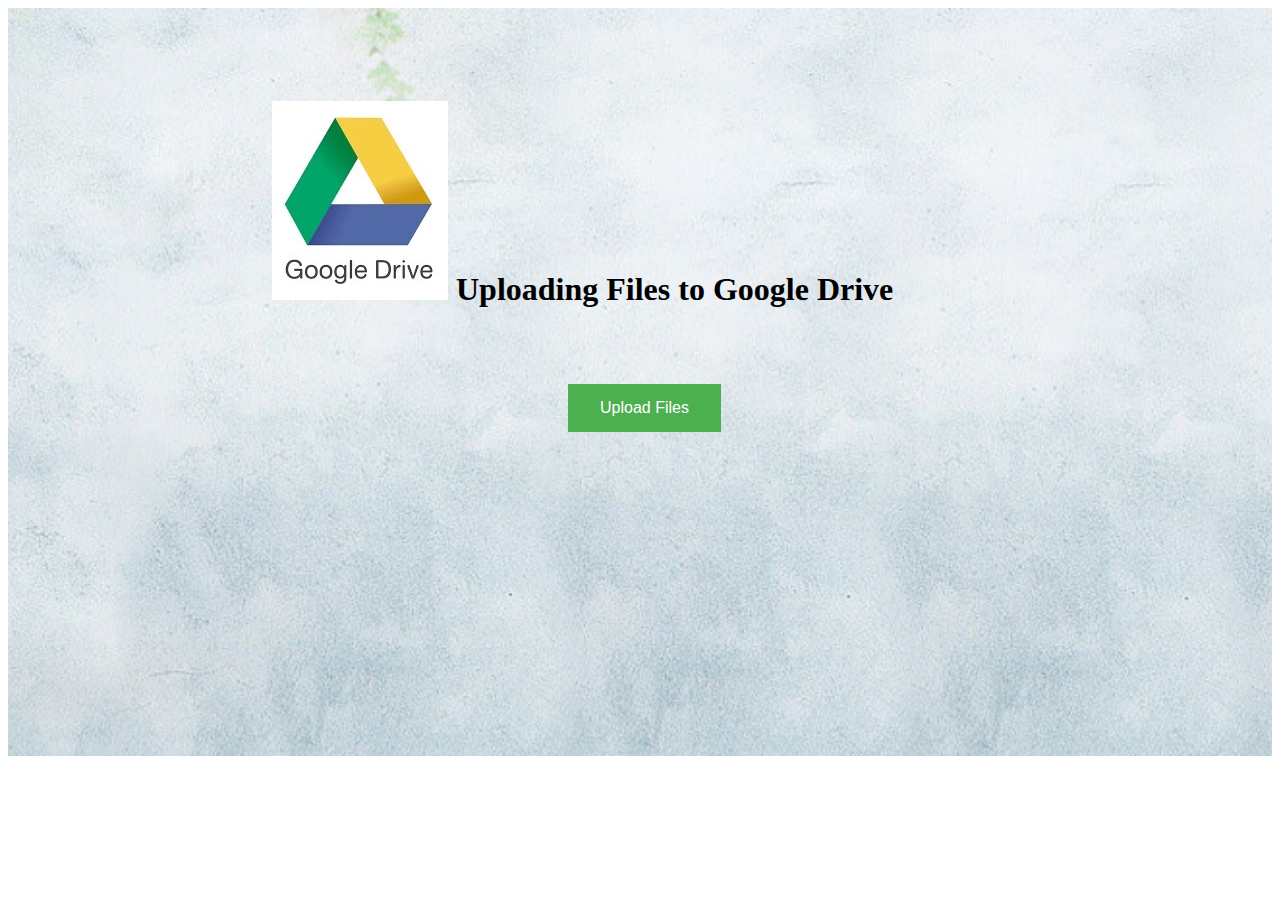
<file: index.html>
<!DOCTYPE HTML>
<html>
<head>
    <meta charset="utf-8"/>
    <meta http-equiv="X-UA-Compatible" content="IE=edge">
    <link rel="stylesheet" href="index.css">
    <title>Uploading Files to Google Drive</title>
    <meta name="viewport" content="width=device-width,initial-scale=1">
    <script src="https://ajax.googleapis.com/ajax/libs/jquery/3.3.1/jquery.min.js"></script>
    <script src="main.js"></script>
</head>

<body>
    <div style="background-image: url('images/background.png');">
    <div><br/><br/><br/><br/>
        <h1>&nbsp;&nbsp;&nbsp;&nbsp;&nbsp;&nbsp;&nbsp;&nbsp;&nbsp;&nbsp;&nbsp;&nbsp;&nbsp;&nbsp;&nbsp;&nbsp;&nbsp;&nbsp;&nbsp;
        &nbsp;&nbsp;&nbsp;&nbsp;&nbsp;&nbsp;&nbsp;&nbsp;&nbsp;&nbsp;&nbsp;&nbsp;
        
        <img src="images/Drive1.jpg" alt="Uploading Files to Google Drive">
        <b>Uploading Files to Google Drive</b></h1>
        &nbsp;&nbsp;&nbsp;&nbsp;&nbsp;&nbsp;&nbsp;&nbsp;&nbsp;&nbsp;&nbsp;&nbsp;&nbsp;&nbsp;&nbsp;&nbsp;&nbsp;&nbsp;&nbsp;&nbsp;
        &nbsp;&nbsp;&nbsp;&nbsp;&nbsp;&nbsp;&nbsp;&nbsp;&nbsp;&nbsp;&nbsp;

        <br/><br/><br/>
        &nbsp;&nbsp;&nbsp;&nbsp;&nbsp;&nbsp;&nbsp;&nbsp;&nbsp;&nbsp;&nbsp;&nbsp;&nbsp;&nbsp;&nbsp;&nbsp;&nbsp;&nbsp;&nbsp;&nbsp;
        &nbsp;&nbsp;&nbsp;&nbsp;&nbsp;&nbsp;&nbsp;&nbsp;&nbsp;&nbsp;&nbsp;&nbsp;&nbsp;&nbsp;&nbsp;&nbsp;&nbsp;&nbsp;&nbsp;&nbsp;
        &nbsp;&nbsp;&nbsp;&nbsp;&nbsp;&nbsp;&nbsp;&nbsp;&nbsp;&nbsp;&nbsp;&nbsp;&nbsp;&nbsp;&nbsp;&nbsp;&nbsp;&nbsp;&nbsp;&nbsp;   
        &nbsp;&nbsp;&nbsp;&nbsp;&nbsp;&nbsp;&nbsp;&nbsp;&nbsp;&nbsp;&nbsp;&nbsp;&nbsp;&nbsp;&nbsp;&nbsp;&nbsp;&nbsp;&nbsp;&nbsp;
        &nbsp;&nbsp;&nbsp;&nbsp;&nbsp;&nbsp;&nbsp;&nbsp;&nbsp;&nbsp;&nbsp;&nbsp;&nbsp;&nbsp;&nbsp;&nbsp;&nbsp;&nbsp;&nbsp;&nbsp;
        &nbsp;&nbsp;&nbsp;&nbsp;&nbsp;&nbsp;&nbsp;&nbsp;&nbsp;&nbsp;&nbsp;&nbsp;&nbsp;&nbsp;&nbsp;&nbsp;&nbsp;&nbsp;&nbsp;&nbsp;
        &nbsp;&nbsp;&nbsp;&nbsp;&nbsp;&nbsp;&nbsp;&nbsp;&nbsp;&nbsp;&nbsp;&nbsp;&nbsp;
        <button class="button" id="login">
            Upload Files
        </button>
    </div>

</body>
<br/><br/><br/><br/><br/><br/><br/><br/><br/><br/><br/><br/><br/><br/><br/><br/><br/><br/>
</div>
</html>
</file>
<file: index.css>
.button {
    background-color: #4CAF50; 
    border: none;
    color: white;
    padding: 15px 32px;
    text-align: center;
    text-decoration: none;
    display: inline-block;
    font-size: 16px;
  }
</file>
